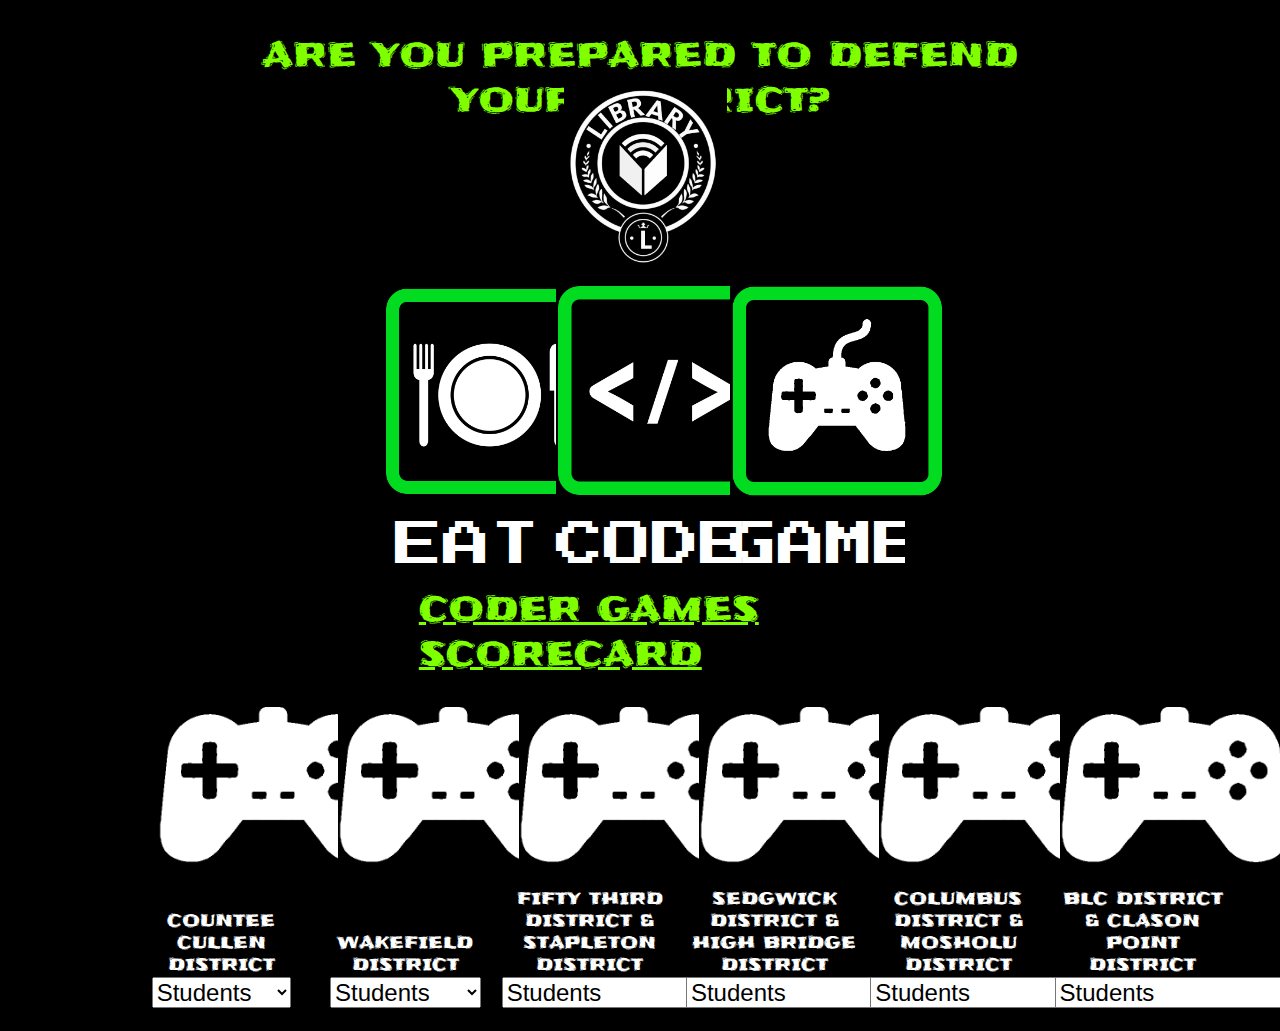
<file: index.html>
<!doctype html>
<html>
  <head>
        <meta charset="utf-8">
        <meta http-equiv="X-UA-Compatible" content="IE=edge">
        <meta name="viewport" content="width=device-width, initial-scale=1.0">
        <title>Coder Games Site</title>
       <link href='https://fonts.googleapis.com/css?family=Press+Start+2P' rel='stylesheet' type='text/css'>
      <link href='https://fonts.googleapis.com/css?family=Frijole' rel='stylesheet' type='text/css'>
        <link rel="stylesheet" href="css/main.css">
     
    </head>
    <body>
        <div id="one"><p>ARE YOU PREPARED TO DEFEND YOUR DISTRICT?</p></div>
        <div id="two"><img src="img/logo.PNG"/></div>
        <div id="main">
            <div id="three"><img src="img/eat.PNG"/></div>
            <div id="four"><img src="img/code.PNG"/></div>
            <div id="five"><img src="img/control.PNG"/></div>
        </div>
        <div id="main2">
            <div id="six"><p>EAT</p></div>
            <div id="seven"><p>CODE</p></div>
            <div id="eight"><p>GAME</p></div>
        </div>
        <div id="score"><a href="scorecard.JPG">CODER GAMES SCORECARD</a></div>
    <div class="remotes">
        <div class="imgdiv"><img src="img/remote.PNG"/></div>
        <div class="imgdiv"><img src="img/remote.PNG"/></div>
        <div class="imgdiv"><img src="img/remote.PNG"/></div>
        <div class="imgdiv"><img src="img/remote.PNG"/></div>
        <div class="imgdiv"><img src="img/remote.PNG"/></div>
        <div class="imgdiv"><img src="img/remote.PNG"/></div>
        </div>
    <div class="names">
        <div class="districts chcl">COUNTEE CULLEN DISTRICT</div>
            <div class="districts chcl">WAKEFIELD DISTRICT</div>
            <div class="districts chcl">FIFTY THIRD DISTRICT & STAPLETON DISTRICT</div>
        <div class="districts chcl">SEDGWICK DISTRICT & HIGH BRIDGE DISTRICT</div>
         <div class="districts chcl">COLUMBUS DISTRICT & MOSHOLU DISTRICT</div>
          <div class="districts chcl">BLC DISTRICT & CLASON POINT DISTRICT</div>
        </div>
    <div id="main5">
            <div class="formme">
            <select class="menu1" name= "form1" onchange="location = this.options[this.selectedIndex].value;">
                <option>Students</option>
                <option value="games/BEMATheMysteriesSaviorFINAL.stenycl.swf">BEMA</option>
                <option value="games//LANEICEDimensionalFamily.swf">LANEICE</option>
                <option value="games/LATEEFATheClownsFINAL.swf">LATEEFA</option>
                <option value="games/NYAYtherunfinal.swf">NYAY</option>
                <option value="games/Rebeccachasemedie.swf">REBECCA</option>
                <option value="games/YELISVETpowercake.swf">YELISVET</option>
                <option value="games/ZANAIRRunNinja5.swf">ZANAIR</option>
                
        </select>
</div>
           <div class="formme">
        <select name= "form2" onchange="location = this.options[this.selectedIndex].value;" >
                <option>Students</option>
                <option value="games/AbdulluhDellyBucks.swf">ABDULLUH</option>
                <option value="games/ChevisWilsonSimmondsboom.swf">CHEVIS</option>
                <option value="games/DemetriCarterTheBookOfFour.swf">DEMETRI</option>
                <option value="games/Devon_Thomas_Ventuixx2.swf" >DEVON</option>
                <option value="games/JordanWilsonSimmondTheHiddenLazarus.swf" >JORDAN</option>
            <option value="games/OliviaWilsonSimmondsDarkNexus.swf" >OLIVIA</option>
            <option value="games/TyasiaWilliamsescapethedarkness.swf" >TYASIA</option>
        </select>
        </div>
            <div class="formme">
        <select name= "form3" onchange="location = this.options[this.selectedIndex].value;">
                <option>Students</option>
                <option value="games/AntoineHernandez3.swf">ANTOINE</option>
                <option value="games/BoneRunner.swf">BONERUNNER</option>
                <option value="games/dragon2.swf">DRAGON</option>
                <option value="games/GothamCity.swf" >GOTHAMCITY</option>
                <option value="games/Thebigfight.swf" >THEBIGFIGHT</option>
                <option value="games/StapletonStory.swf" >STAPLETON STORY</option>
                <option value="games/TheWanderingHero.swf" >WANDERINGHERO</option>
                
        </select></div>
         <div class="formme">
        <select name= "form4" onchange="location = this.options[this.selectedIndex].value;">
                <option>Students</option>
                <option value="games/Conciousness.swf">CONCIOUSNESS</option>
                <option value="games/IndustriMaze.swf">INDUTRIMAZE</option>
                <option value="games/LegendofAnimals.swf">LEGENDOFANIMALS</option>
                <option value="games/TROLLZAEDSQUEST.swf" >TROLLZAEDSQUEST</option>
                <option value="games/IsaiahGameFINALX.swf" >ISAIAH</option>
                <option value="games/KassimsFInalGame.swf" >KASSIMS</option>
                <option value="games/topiatalefinal.swf" >TOPIA</option>
        </select></div>
        <div class="formme">
        <select name= "form4" onchange="location = this.options[this.selectedIndex].value;">
                <option>Students</option>
                <option value="games/AVALORD.swf">AVALORD</option>
                <option value="games/PackManJr.swf">PACMANJR</option>
                <option value="games/thecoder.swf">THECODER</option>
                <option value="games/underworld.swf" >UNDERWORLD</option>
                <option value="games/WizardHollowreal_fix.swf" >WIZARDHOLLOW</option>
                <option value="games/BlackMercenaryBrian.swf" >BRIAN</option>
                 <option value="games/QuestFinaleAvani.swf" >AVANI</option>
        </select></div>
         <div class="formme">
        <select name= "form4" onchange="location = this.options[this.selectedIndex].value;">
                <option>Students</option>
                <option value="games/fallingmoon.swf">FALLINGMOON/option>
                <option value="games/hitmanrun.swf">HITMANRUN</option>
                <option value="games/Thegoldlegend.swf">GOLDLEGEND</option>
                <option value="games/adventuresofslog.swf" >SLOG</option>
                
        </select></div>
        
    </div><!--
        <div class="remotes">
        <div class="imgdiv"><img src="img/remote.PNG"/></div>
        <div class="imgdiv"><img src="img/remote.PNG"/></div>
        <div class="imgdiv"><img src="img/remote.PNG"/></div>
        <div class="imgdiv"><img src="img/remote.PNG"/></div>
        <div class="imgdiv"><img src="img/remote.PNG"/></div>
        <div class="imgdiv"><img src="img/remote.PNG"/></div>
        
        </div>
    <div class="names">
        <div class="districts chcl">THE FREEDOM DISTRICT</div>
            <div class="districts chcl">THE EXPLORER DISTRICT</div>
            <div class="districts chcl">THE SAFE HAVEN DISTRICT</div>
        <div class="districts chcl">THE PARK DISTRICT</div>
         <div class="districts chcl">THE WARRIOR DISTRICT</div>
          <div class="districts chcl">THE WARRIOR DISTRICT</div>
        </div>
    <div id="main52">
            <div class="formme">
            <select name= "form1" onchange="location = this.options[this.selectedIndex].value;">
                <option>Students</option>
                <option value="Zachariah Escoffery-grim.swf" >Zachariah Escoffery</option>
                <option value="Special Watson-pretzels.swf">Special Watson</option>
                
        </select>
</div>
            <div class="formme">
        <select name= "form22" onchange="location = this.options[this.selectedIndex].value;" >
                <option>Students</option>
                <option value="Maxs adventureFINAL GAME.swf">Max</option>
                <option value="MetacognitionTIM.swf" >Tim</option>
                
        </select>
        </div>
            <div class="formme">
        <select name= "form32" onchange="location = this.options[this.selectedIndex].value;">
                <option>Students</option>
                <option value="dragonballztheultimatezworld.swf">Ja'ron Lance</option>
                <option value="Hellworld.swf">Ilo Eroshion</option>
                <option value="maddness.swf">Isaiah Tirado</option>
                <option value="SteelAdventures.swf" >Ali Ibrahim</option>
                
                
        </select></div>
         <div class="formme">
        <select name= "form42" onchange="location = this.options[this.selectedIndex].value;">
                <option>Students</option>
                <option value="thefantasics.swf">Samantha</option>
                <option value="sacraficing.swf">Imani</option>
                <option value="renceisland9.swf">Jason</option>
                <option value="ParkourMadness.swf" >Lezdiel</option>
                <option value="greenguy.swf" >Daniel</option>
            <option value="Greedisland88.swf">Jeferson</option>
                <option value="DungeonRaiders.swf" >Jeremy</option>
                <option value="blakeandthedarkness.swf" >Dasia</option>
                <option value="AOP3.swf" >Jayden</option>
        </select></div>
         <div class="formme">
        <select name= "form4" onchange="location = this.options[this.selectedIndex].value;">
                <option>Students</option>
                <option value="Ventruixx3.swf">Devon</option>
                <option value="stonerun.swf">Karmello</option>
                <option value=" questforcrystalsoulfinal.swf">Giovanni Ruiz</option>
                <option value="NEONSPACEDONE.swf" >Chevis</option>
                <option value="DECENT11.swf" >Tyasia</option>
                <option value="Citywarsforgeofdeathgoodstuiff.swf" >Terrell</option>
        </select></div>
         <div class="formme">
        <select name= "form4" onchange="location = this.options[this.selectedIndex].value;">
                <option>Students</option>
                <option value="Ventruixx3.swf">Devon</option>
                <option value="stonerun.swf">Karmello</option>
                <option value=" questforcrystalsoulfinal.swf">Giovanni Ruiz</option>
                <option value="NEONSPACEDONE.swf" >Chevis</option>
                <option value="DECENT11.swf" >Tyasia</option>
                <option value="Citywarsforgeofdeathgoodstuiff.swf" >Terrell</option>
        </select></div>
        </div>
         <div class="remotes">
        <div class="imgdiv"><img src="img/remote.PNG"/></div>
        <div class="imgdiv"><img src="img/remote.PNG"/></div>
        <div class="imgdiv"><img src="img/remote.PNG"/></div>
        <div class="imgdiv"><img src="img/remote.PNG"/></div>
        <div class="imgdiv"><img src="img/remote.PNG"/></div>
        <div class="imgdiv"><img src="img/remote.PNG"/></div>
        </div>
         <div class="names">
        <div class="districts chcl">THE FREEDOM DISTRICT</div>
            <div class="districts chcl">THE EXPLORER DISTRICT</div>
            <div class="districts chcl">THE SAFE HAVEN DISTRICT</div>
        <div class="districts chcl">THE PARK DISTRICT</div>
         <div class="districts chcl">THE WARRIOR DISTRICT</div>
          <div class="districts chcl">THE WARRIOR DISTRICT</div>
        </div>
    <div id="main53">
            <div class="formme">
            <select name= "form1" onchange="location = this.options[this.selectedIndex].value;">
                <option>Students</option>
                <option value="Zachariah Escoffery-grim.swf" >Zachariah Escoffery</option>
                <option value="Special Watson-pretzels.swf">Special Watson</option>
                
        </select>
</div>
            <div class="formme">
        <select name= "form2" onchange="location = this.options[this.selectedIndex].value;" >
                <option>Students</option>
                <option value="Maxs adventureFINAL GAME.swf">Max</option>
                <option value="MetacognitionTIM.swf" >Tim</option>
                
        </select>
        </div>
            <div class="formme">
        <select name= "form32" onchange="location = this.options[this.selectedIndex].value;">
                <option>Students</option>
                <option value="dragonballztheultimatezworld.swf">Ja'ron Lance</option>
                <option value="Hellworld.swf">Ilo Eroshion</option>
                <option value="maddness.swf">Isaiah Tirado</option>
                <option value="SteelAdventures.swf" >Ali Ibrahim</option>
                
                
        </select></div>
         <div class="formme">
        <select name= "form42" onchange="location = this.options[this.selectedIndex].value;">
                <option>Students</option>
                <option value="thefantasics.swf">Samantha</option>
                <option value="sacraficing.swf">Imani</option>
                <option value="renceisland9.swf">Jason</option>
                <option value="ParkourMadness.swf" >Lezdiel</option>
                <option value="greenguy.swf" >Daniel</option>
            <option value="Greedisland88.swf">Jeferson</option>
                <option value="DungeonRaiders.swf" >Jeremy</option>
                <option value="blakeandthedarkness.swf" >Dasia</option>
                <option value="AOP3.swf" >Jayden</option>
        </select></div>
         <div class="formme">
        <select name= "form4" onchange="location = this.options[this.selectedIndex].value;">
                <option>Students</option>
                <option value="Ventruixx3.swf">Devon</option>
                <option value="stonerun.swf">Karmello</option>
                <option value=" questforcrystalsoulfinal.swf">Giovanni Ruiz</option>
                <option value="NEONSPACEDONE.swf" >Chevis</option>
                <option value="DECENT11.swf" >Tyasia</option>
                <option value="Citywarsforgeofdeathgoodstuiff.swf" >Terrell</option>
        </select></div>
         <div class="formme">
        <select name= "form4" onchange="location = this.options[this.selectedIndex].value;">
                <option>Students</option>
                <option value="Ventruixx3.swf">Devon</option>
                <option value="stonerun.swf">Karmello</option>
                <option value=" questforcrystalsoulfinal.swf">Giovanni Ruiz</option>
                <option value="NEONSPACEDONE.swf" >Chevis</option>
                <option value="DECENT11.swf" >Tyasia</option>
                <option value="Citywarsforgeofdeathgoodstuiff.swf" >Terrell</option>
        </select></div>-->
        </div>
        <script type="text/javascript">
     var urlmenu = document.getElementsByClassName( 'menu1' );
     urlmenu.onchange = function() {
          window.open( this.options[ this.selectedIndex ].value, '_blank');
     };
    </script>
    </body>
</html>
</file>
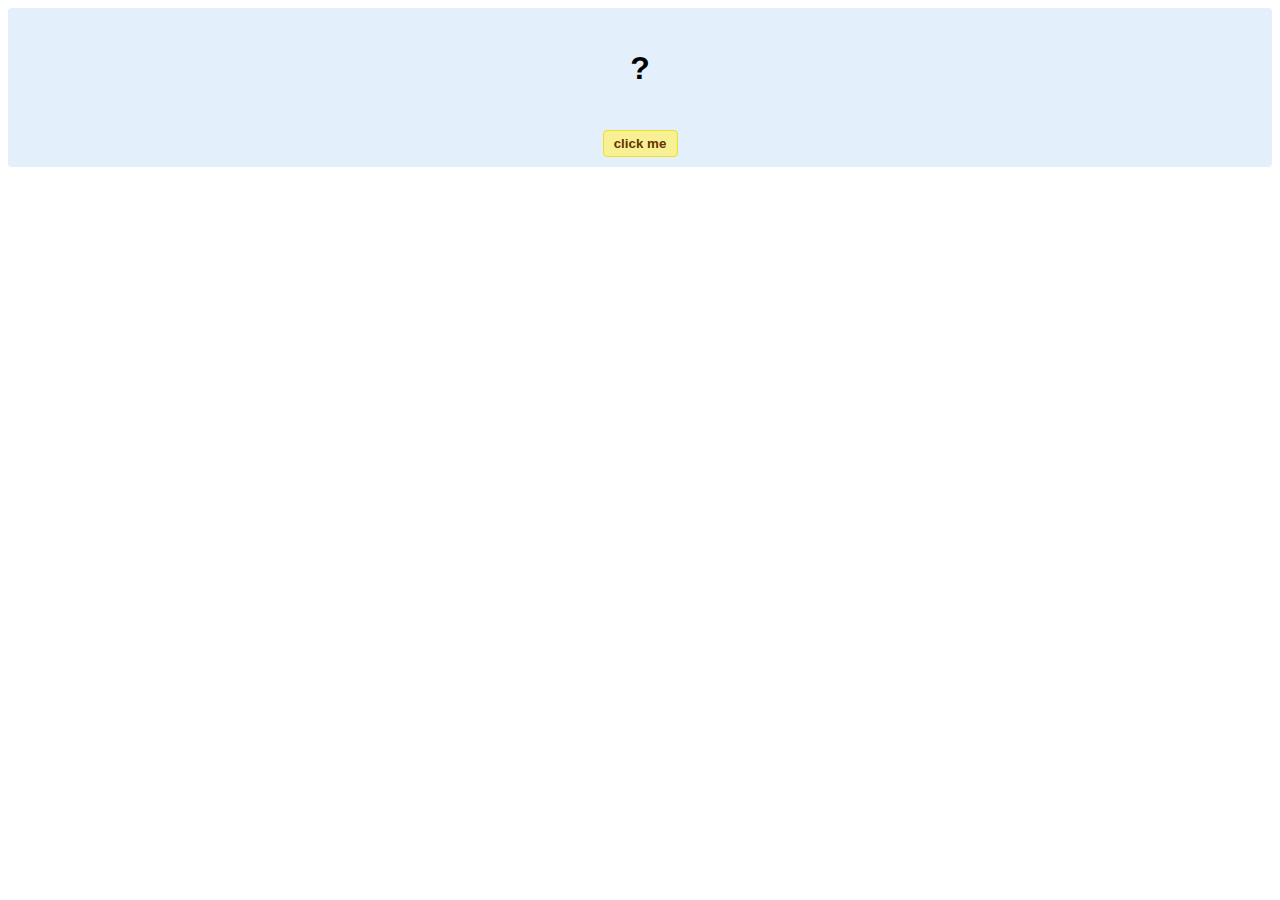
<file: hello-world.html>
<!DOCTYPE html>
<!-- HTML5 Hello world by kirupa - http://www.kirupa.com/html5/getting_your_feet_wet_html5_pg1.htm -->
<html lang="en-us">

<head>
<meta charset="utf-8">
<title>Hello...</title>
<style type="text/css">
#mainContent {
	font-family: Arial, Helvetica, sans-serif;
	font-size: xx-large;
	font-weight: bold;
	background-color: #E3F0FB;
	border-radius: 4px;
	padding: 10px;
	text-align: center;
}
.buttonStyle {
	border-radius: 4px;
	border: thin solid #F0E020;
	padding: 5px;
	background-color: #F8F094;
	font-family: "Segoe UI", Tahoma, Geneva, Verdana, sans-serif;
	font-weight: bold;
	color: #663300;
	width: 75px;
}

.buttonStyle:hover {
	border: thin solid #FFCC00;
	background-color: #FCF9D6;
	color: #996633;
	cursor: pointer;
}
.buttonStyle:active {
	border: thin solid #99CC00;
	background-color: #F5FFD2;
	color: #669900;
	cursor: pointer;
}

</style>
</head>

<body>
<div id="mainContent">
<p id="helloText">?</p>
<button id="clickButton" class="buttonStyle">click me</button>
</div>
<script> 
var myButton = document.getElementById("clickButton");
var myText = document.getElementById("helloText");

myButton.addEventListener('click', doSomething, false)

function doSomething() {
	myText.textContent = "hello, world!";
}
</script>

</body>
</html>
</file>
<file: css/main.css>
html, body
{
    height:100%;
}
body
{
    background-color:black;
}
#one
{
    height:8%;
    margin:auto;
    width:70%;
    font-family: 'Frijole', cursive;
    font-size: 2em;
    text-align: center;
    color:chartreuse;
}
#two
{
    position:relative;
    top:-2%;
    margin:auto;
    height:20%;
    width:12%;
}
img
{
    height:100%;
}
#main
{
    
    
    height:25%;
    width:42%;
    margin:auto;
}
#three
{
    margin-left:1.5%;
    width:32%;
    height:95%;
    display:inline-block;
}
#four
{
    width:32%;
    height:95%;
    display:inline-block;
}
#five
{
    width:32%;
    height:95%;
    display:inline-block;
}
#main2
{
    position:relative;
    top:-4%;
    height:12%;
    width:42%;
    margin:auto;
    overflow: hidden;
    
}
#six
{
    margin-left:1.5%;
    width:32%;
    height:95%;
    display:inline-block;
    font-family: 'Press Start 2P', cursive;
    font-size:3em;
    text-align: center;
    color:white;
   
}
#seven
{
    width:32%;
    height:95%;
    display:inline-block;
    font-family: 'Press Start 2P', cursive;
    font-size:3em;
    text-align: center;
    color:white;
}
#eight
{
    width:32%;
    height:95%;
    display:inline-block;
    font-family: 'Press Start 2P', cursive;
    font-size:3em;
    text-align: center;
    color:white;
}
.remotes
{
     height:20%;
    width:90%;
    margin:auto;
    margin-left: 150px;
    
}


.imgdiv
{
    width:15.5%;
    height:95%;
    display:inline-block;
  
}
.names
{
    height:10%;
    width:90%;
    margin:auto;
    font-family: 'Frijole', cursive;
    color:white;
    margin-left: 125px;
}
.chcl:hover
{
    color:chartreuse;
}
.districts
{
    width:15.5%;
    display:inline-block;
    text-align: center;
    height:95%;
   
}

#main5, #main52, #main53
{
    margin-top:-1%;
    height:6%;
    margin:auto;
    width:90%;
    font-family: 'Frijole', cursive;
    margin-left: 125px;
}
.formme
{
    
    width:15.5%;
    display:inline-block;
    text-align: center;
    }

select
{
    font-size: 1.5em;
}
#ma
{
    
    
    height:25%;
    width:42%;
    margin:auto;
}
#th
{
    margin-left:1.5%;
    width:32%;
    height:95%;
    display:inline-block;
}
#fo
{
    width:32%;
    height:95%;
    display:inline-block;
}
#fi
{
    width:32%;
    height:95%;
    display:inline-block;
}
#ma2
{
    position:relative;
    top:-4%;
    height:12%;
    width:42%;
    margin:auto;
    overflow: hidden;
    
}
#si
{
    margin-left:1.5%;
    width:32%;
    height:95%;
    display:inline-block;
    font-family: 'Press Start 2P', cursive;
    font-size:3em;
    text-align: center;
    color:white;
   
}
#tw
{
    margin:auto;
    height:20%;
    width:12%;
}
#se
{
    width:32%;
    height:95%;
    display:inline-block;
    font-family: 'Press Start 2P', cursive;
    font-size:3em;
    text-align: center;
    color:white;
}
#ei
{
    width:32%;
    height:95%;
    display:inline-block;
    font-family: 'Press Start 2P', cursive;
    font-size:3em;
    text-align: center;
    color:white;
}
#word
{
    color:white;
    font-family: 'Press Start 2P', cursive;
    font-size:3em;
    text-align: center;
}
.red
{
    color:red;
}
a
{
    color:chartreuse;
}
#score
{
    width:35%;
    font-family: 'Frijole', cursive;
    font-size: 2em;
    margin:auto;
    position:relative;
    top:-3.5%;
}
#score:visited
{
    color:chartreuse;
}
</file>
